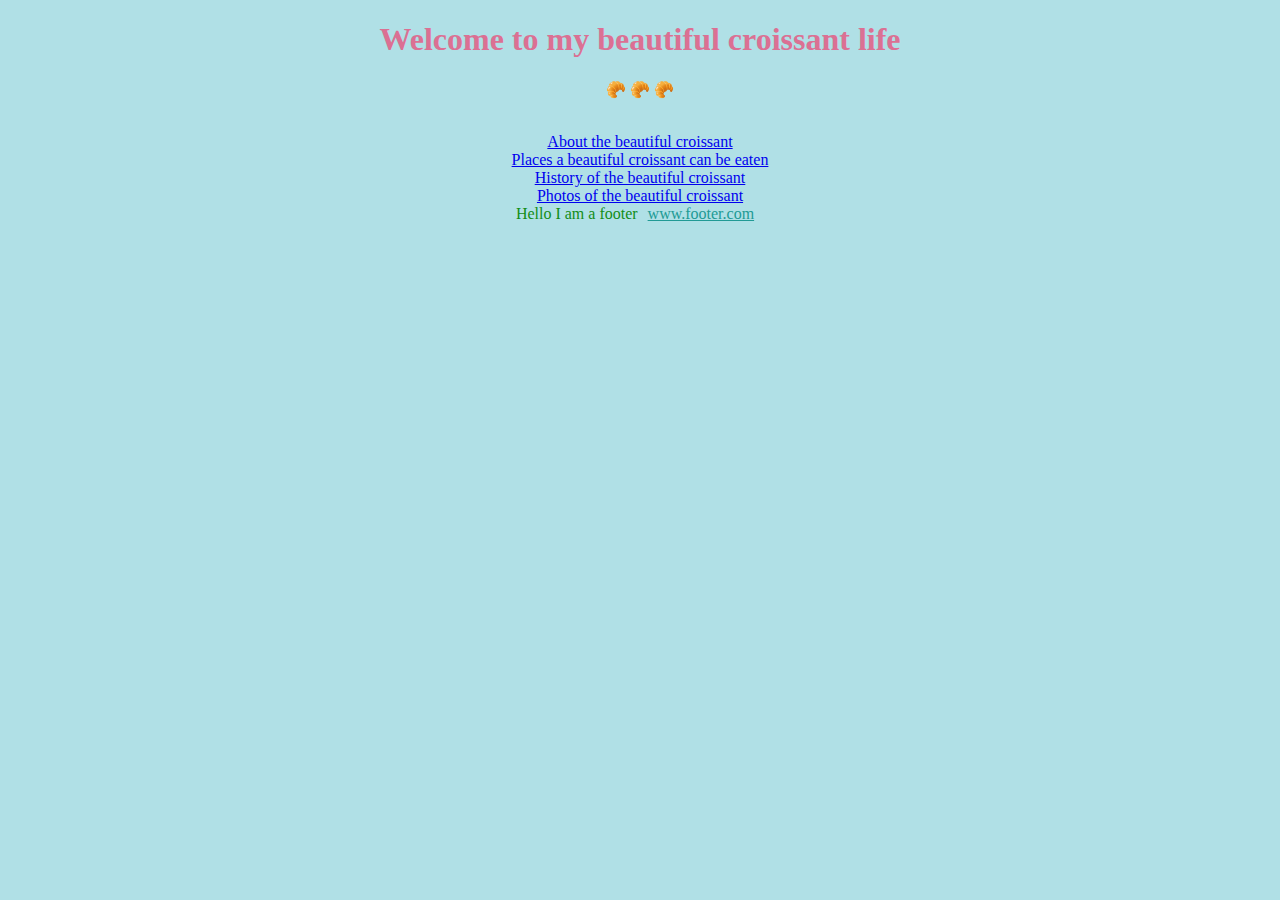
<file: index.html>
<!DOCTYPE html>
<html lang="en">
  <head>
    <meta charset="UTF-8" />
    <meta http-equiv="X-UA-Compatible" content="IE=edge" />
    <meta name="viewport" content="width=device-width, initial-scale=1.0" />
    <meta name="description" content="enjoy beautiful croissants for lovers of croissants" />
    <title>A beautiful crossiant world: crossiantsforlovers.com</title>
    <link rel="stylesheet" href="css/styles.css" />
  </head>
  <body>
    <h1>Welcome to my beautiful croissant life</h1>
   <p>🥐 🥐 🥐</p>
  </br>
  <div class="yeah">
    <a href="/about.html" title="Andrea Hiott" >About the beautiful croissant</a> </br>
    <a href="/eatme.html" title=""Andrea is beautiful">Places a beautiful croissant can be eaten</a> </br>
    <a href="/history.html" title="Andrea is rich">History of the beautiful croissant</a> </br>
      <a href="/photos.html" title="Andrea is successful">Photos of the beautiful croissant</a>
</br>
</div>
    
     <footer>Hello I am a footer<a href="www.footerforever.com">www.footer.com</a></footer>
  </body>
</html>
</file>
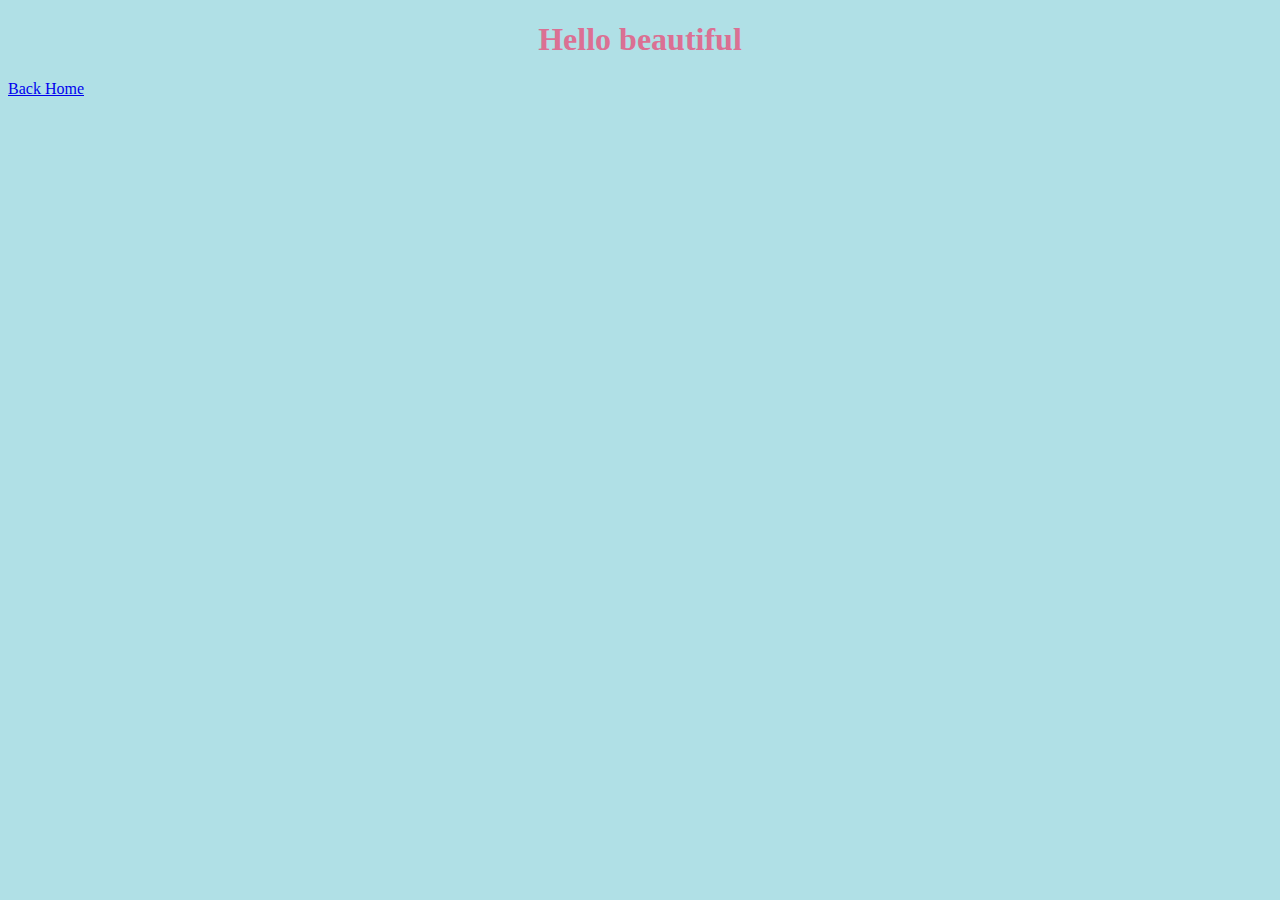
<file: about.html>
<!DOCTYPE html>
<html lang="en">
  <head>
    <meta charset="UTF-8" />
    <meta http-equiv="X-UA-Compatible" content="IE=edge" />
    <meta name="viewport" content="width=device-width, initial-scale=1.0" />
    <title>Document</title>
    <link rel="stylesheet" href="css/styles.css" />
  </head>
  <body>
    <h1>Hello beautiful</h1>
    <a href="/">Back Home</a>
  </body>
</html>
</file>
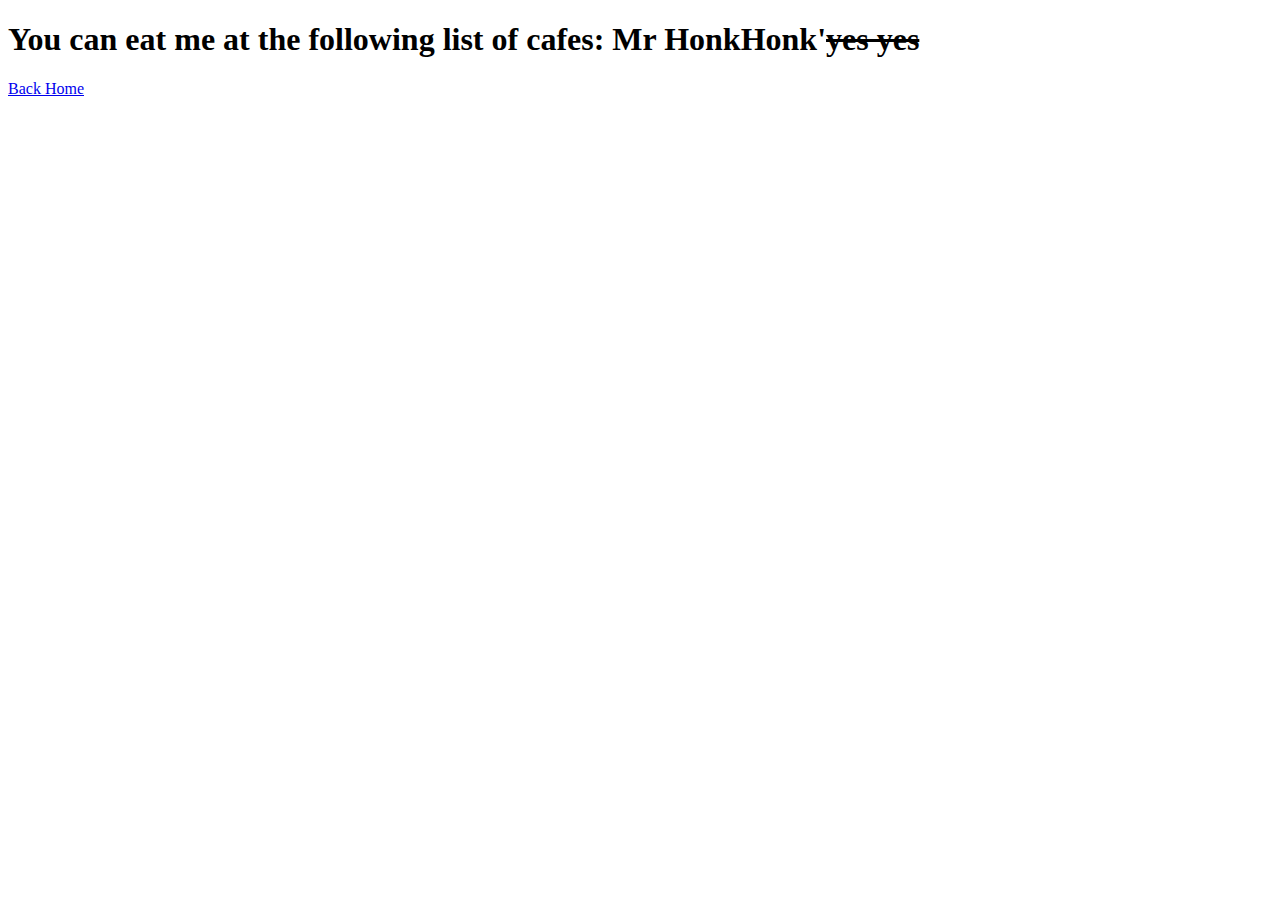
<file: eatme.html>
<!DOCTYPE html>
<html lang="en">
  <head>
    <meta charset="UTF-8" />
    <meta http-equiv="X-UA-Compatible" content="IE=edge" />
    <meta name="viewport" content="width=device-width, initial-scale=1.0" />
    <title>Document</title>
  </head>
  <body>
    <h1>
      You can eat me at the following list of cafes: Mr HonkHonk'<s>yes yes</s>
    </h1>
      <a href="/">Back Home</a>
  </body>
</html>
</file>
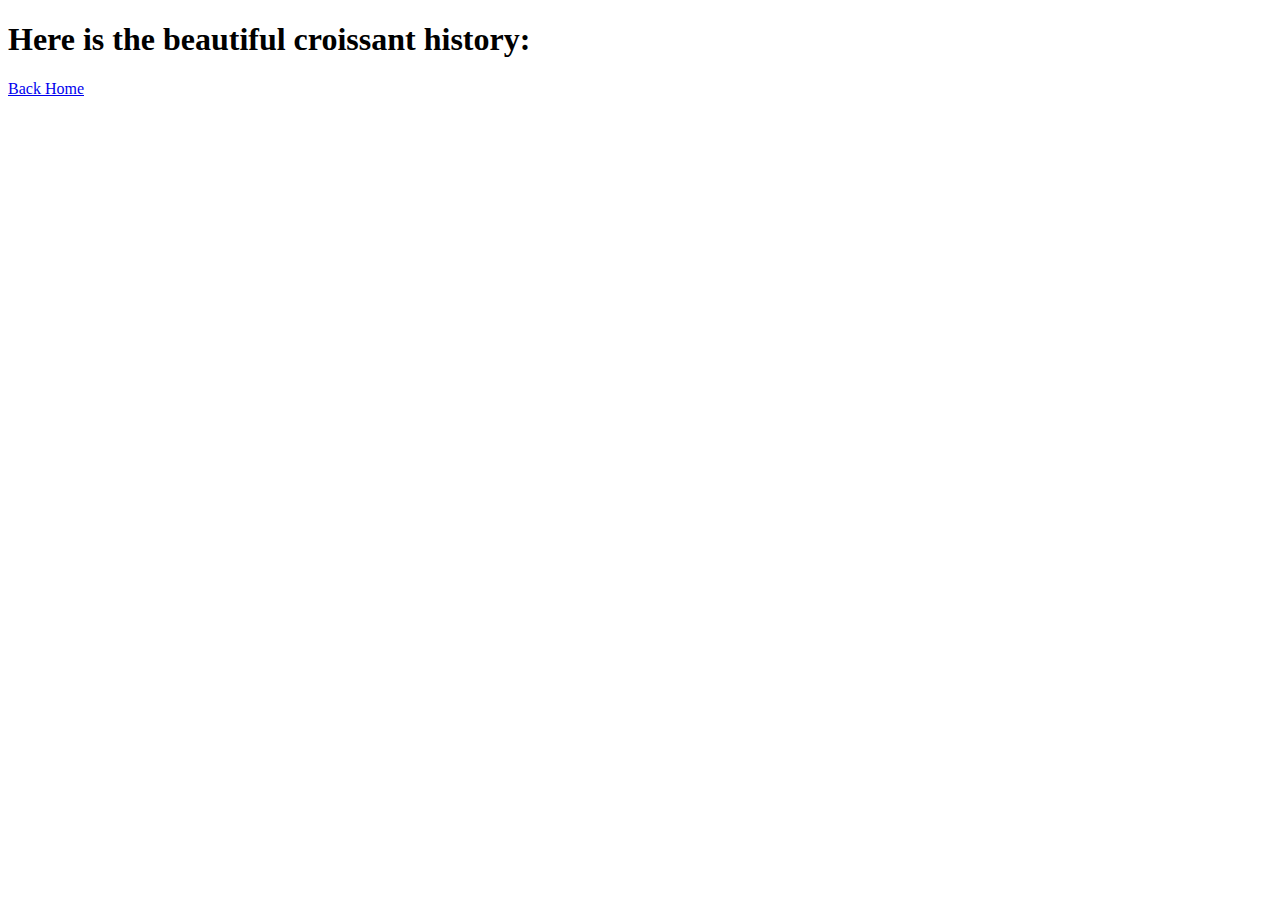
<file: history.html>
<!DOCTYPE html>
<html lang="en">
  <head>
    <meta charset="UTF-8" />
    <meta http-equiv="X-UA-Compatible" content="IE=edge" />
    <meta name="viewport" content="width=device-width, initial-scale=1.0" />
    <title>Document</title>
  </head>
  <body>
    <h1>Here is the beautiful croissant history:</h1>
    <a href="/">Back Home</a>
  </body>
</html>
</file>
<file: css/styles.css>
body {
    background: powderblue;

}
h1 {
    text-align: center;
    color: palevioletred;
}
p {
    text-align: center;
}
.yeah {
    display: block;
    text-align: center;
}
footer {
    text-align: center;
    color: rgb(19, 141, 22);
}

footer a {
    margin: 0 10px;
    color:rgb(33, 154, 149);
}

img {
    size: 30px;
    display: block;
    margin: 40px 40px;
    padding: 40px;
    text-align: center;
}
</file>
